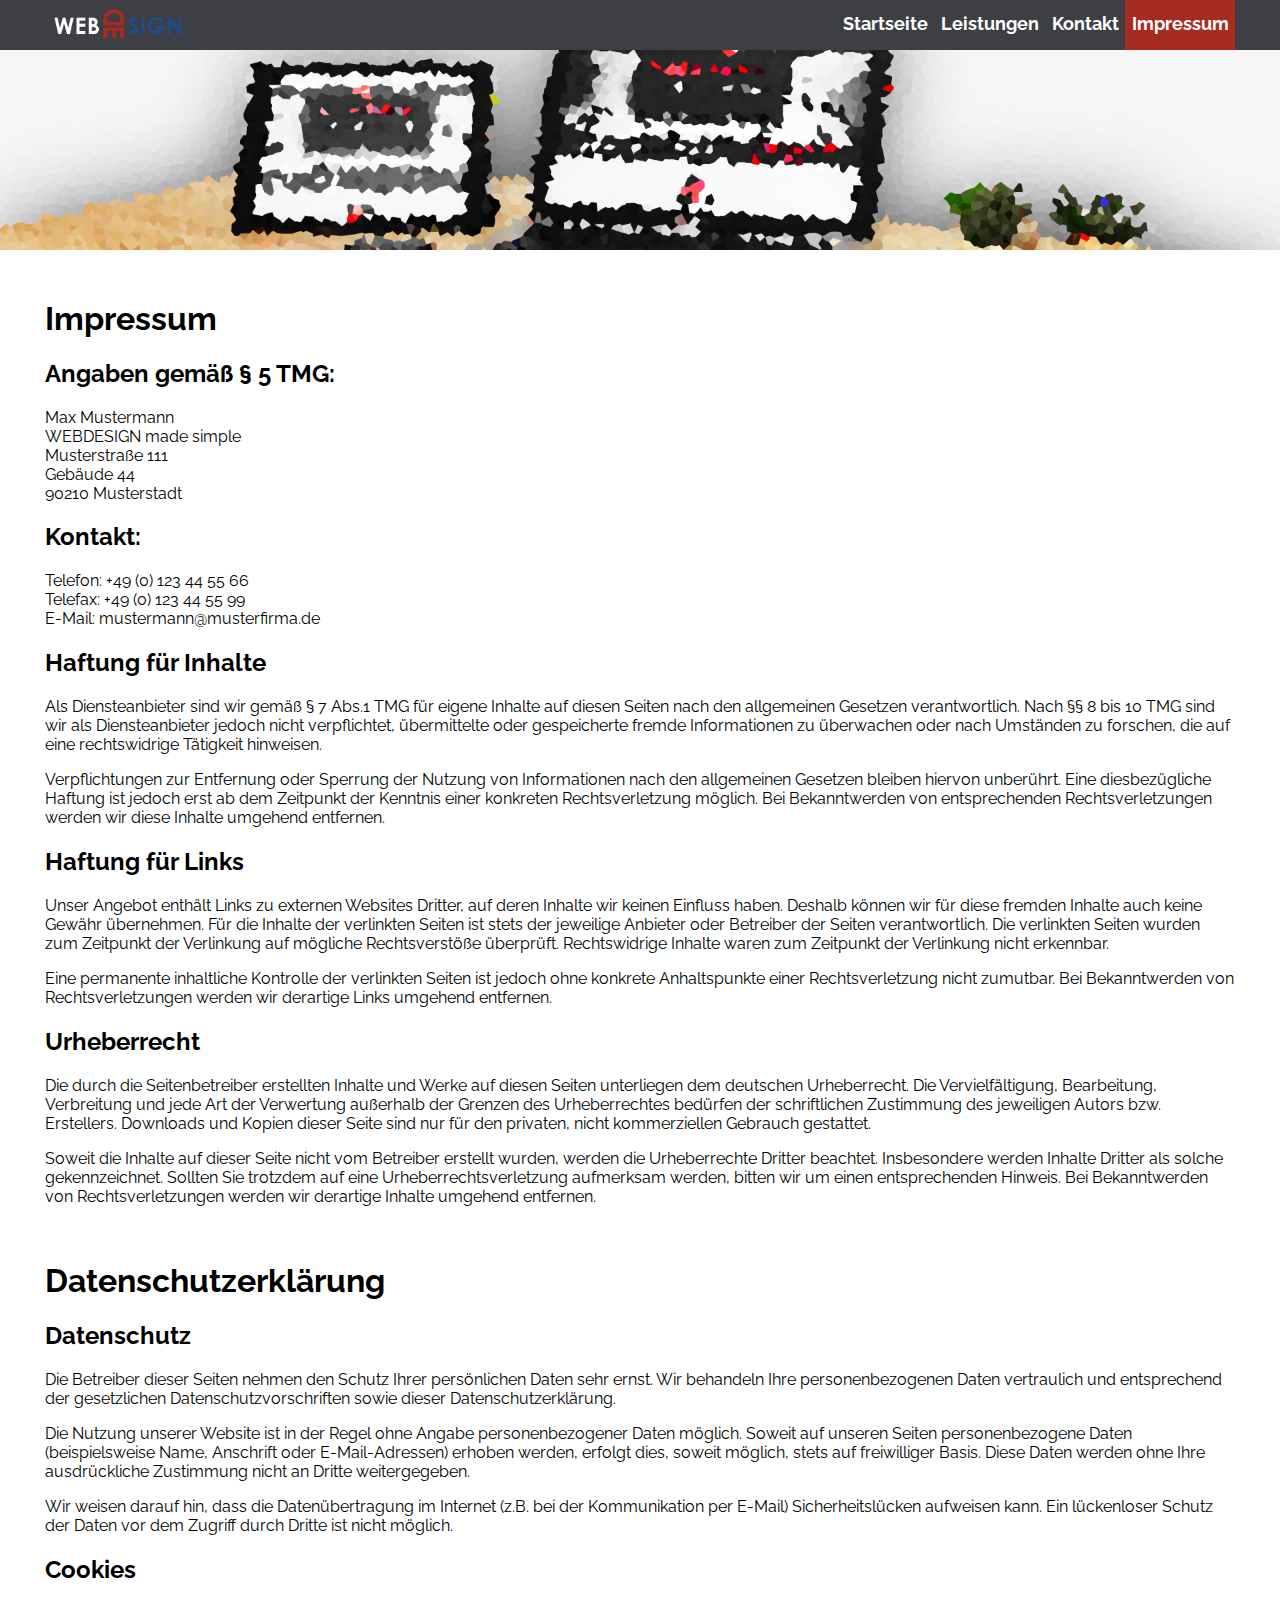
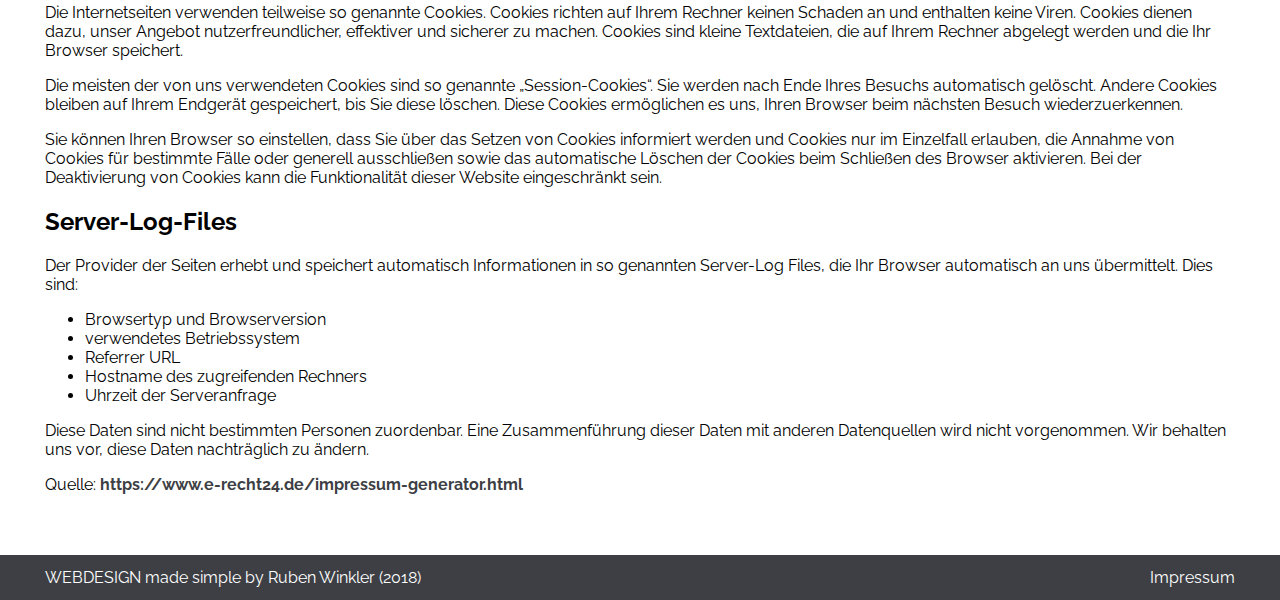
<file: impressum.html>
<!DOCTYPE html><html lang="de"><head><meta charset="utf-8"><meta name="viewport" content="width=divice-width,initial-scale=1"><title>Impressum</title><link rel="apple-touch-icon" sizes="180x180" href="./src/img/favicons/apple-touch-icon.png"><link rel="icon" type="image/png" sizes="32x32" href="./src/img/favicons/favicon-32x32.png"><link rel="icon" type="image/png" sizes="16x16" href="./src/img/favicons/favicon-16x16.png"><link rel="manifest" href="./src/img/favicons/site.webmanifest"><link rel="mask-icon" href="./src/img/favicons/safari-pinned-tab.svg" color="#5bbad5"><link rel="shortcut icon" href="./src/img/favicons/favicon.ico"><meta name="msapplication-TileColor" content="#f0f0f0"><meta name="msapplication-config" content="./src/img/favicons/browserconfig.xml"><meta name="theme-color" content="#ffffff"><link rel="preconnect" href="https://fonts.googleapis.com"><link rel="preconnect" href="https://fonts.gstatic.com" crossorigin><link href="https://fonts.googleapis.com/css2?family=Lato:ital,wght@0,400;0,700;1,400;1,700&family=Raleway:ital,wght@0,400;0,700;1,400;1,700&display=swap" rel="stylesheet"><link rel="stylesheet" type="text/css" href="./src/css/styles.min.css"></head><body><nav id="header-nav"><div class="container" id="desktop-nav"><div class="row"><div class="col-6"><a href="index.html" class="logo-link"><img src="./src/img/webdesign-logo.png" alt="Logo von WEBDESIGN made simple"></a><ul><li><a href="index.html">Startseite</a></li><li><a href="leistungen.html">Leistungen</a></li><li><a href="kontakt.html">Kontakt</a></li><li class="active"><a href="impressum.html">Impressum</a></li></ul></div></div></div><div class="container" id="mobile-nav"><div class="row"><div class="col-6"><a href="index.html" class="logo-link"><img src="./src/img/webdesign-logo.png" alt="Logo von WEBDESIGN made simple"></a><div class="clearfix" id="mobile-nav-dropdown"><div id="mobile-nav-button"><span>&equiv;</span></div><div class="clearfix" id="mobile-nav-content"><ul><li><a href="index.html">Startseite</a></li><li><a href="leistungen.html">Leistungen</a></li><li><a href="kontakt.html">Kontakt</a></li><li class="active"><a href="impressum.html">Impressum</a></li></ul></div></div></div></div></div></nav><header id="header-banner-klein"></header><section id="impressum"><div class="container"><div class="row"><div class="col-6"><h1>Impressum</h1><h2>Angaben gem&auml;&szlig; &sect; 5 TMG:</h2><p>Max Mustermann<br>WEBDESIGN made simple<br>Musterstra&szlig;e 111<br>Geb&auml;ude 44<br>90210 Musterstadt</p><h2>Kontakt:</h2><p>Telefon: +49 (0) 123 44 55 66<br>Telefax: +49 (0) 123 44 55 99<br>E-Mail: mustermann@musterfirma.de</p><h2>Haftung f&uuml;r Inhalte</h2><p>Als Diensteanbieter sind wir gem&auml;&szlig; &sect; 7 Abs.1 TMG f&uuml;r eigene Inhalte auf diesen Seiten nach den allgemeinen Gesetzen verantwortlich. Nach &sect;&sect; 8 bis 10 TMG sind wir als Diensteanbieter jedoch nicht verpflichtet, &uuml;bermittelte oder gespeicherte fremde Informationen zu &uuml;berwachen oder nach Umst&auml;nden zu forschen, die auf eine rechtswidrige T&auml;tigkeit hinweisen.</p><p>Verpflichtungen zur Entfernung oder Sperrung der Nutzung von Informationen nach den allgemeinen Gesetzen bleiben hiervon unber&uuml;hrt. Eine diesbez&uuml;gliche Haftung ist jedoch erst ab dem Zeitpunkt der Kenntnis einer konkreten Rechtsverletzung m&ouml;glich. Bei Bekanntwerden von entsprechenden Rechtsverletzungen werden wir diese Inhalte umgehend entfernen.</p><h2>Haftung f&uuml;r Links</h2><p>Unser Angebot enth&auml;lt Links zu externen Websites Dritter, auf deren Inhalte wir keinen Einfluss haben. Deshalb k&ouml;nnen wir f&uuml;r diese fremden Inhalte auch keine Gew&auml;hr &uuml;bernehmen. F&uuml;r die Inhalte der verlinkten Seiten ist stets der jeweilige Anbieter oder Betreiber der Seiten verantwortlich. Die verlinkten Seiten wurden zum Zeitpunkt der Verlinkung auf m&ouml;gliche Rechtsverst&ouml;&szlig;e &uuml;berpr&uuml;ft. Rechtswidrige Inhalte waren zum Zeitpunkt der Verlinkung nicht erkennbar.</p><p>Eine permanente inhaltliche Kontrolle der verlinkten Seiten ist jedoch ohne konkrete Anhaltspunkte einer Rechtsverletzung nicht zumutbar. Bei Bekanntwerden von Rechtsverletzungen werden wir derartige Links umgehend entfernen.</p><h2>Urheberrecht</h2><p>Die durch die Seitenbetreiber erstellten Inhalte und Werke auf diesen Seiten unterliegen dem deutschen Urheberrecht. Die Vervielf&auml;ltigung, Bearbeitung, Verbreitung und jede Art der Verwertung au&szlig;erhalb der Grenzen des Urheberrechtes bed&uuml;rfen der schriftlichen Zustimmung des jeweiligen Autors bzw. Erstellers. Downloads und Kopien dieser Seite sind nur f&uuml;r den privaten, nicht kommerziellen Gebrauch gestattet.</p><p>Soweit die Inhalte auf dieser Seite nicht vom Betreiber erstellt wurden, werden die Urheberrechte Dritter beachtet. Insbesondere werden Inhalte Dritter als solche gekennzeichnet. Sollten Sie trotzdem auf eine Urheberrechtsverletzung aufmerksam werden, bitten wir um einen entsprechenden Hinweis. Bei Bekanntwerden von Rechtsverletzungen werden wir derartige Inhalte umgehend entfernen.</p><p>&nbsp;</p><h1>Datenschutzerkl&auml;rung</h1><h2>Datenschutz</h2><p>Die Betreiber dieser Seiten nehmen den Schutz Ihrer pers&ouml;nlichen Daten sehr ernst. Wir behandeln Ihre personenbezogenen Daten vertraulich und entsprechend der gesetzlichen Datenschutzvorschriften sowie dieser Datenschutzerkl&auml;rung.</p><p>Die Nutzung unserer Website ist in der Regel ohne Angabe personenbezogener Daten m&ouml;glich. Soweit auf unseren Seiten personenbezogene Daten (beispielsweise Name, Anschrift oder E-Mail-Adressen) erhoben werden, erfolgt dies, soweit m&ouml;glich, stets auf freiwilliger Basis. Diese Daten werden ohne Ihre ausdr&uuml;ckliche Zustimmung nicht an Dritte weitergegeben.</p><p>Wir weisen darauf hin, dass die Daten&uuml;bertragung im Internet (z.B. bei der Kommunikation per E-Mail) Sicherheitsl&uuml;cken aufweisen kann. Ein l&uuml;ckenloser Schutz der Daten vor dem Zugriff durch Dritte ist nicht m&ouml;glich.</p><h2>Cookies</h2><p>Die Internetseiten verwenden teilweise so genannte Cookies. Cookies richten auf Ihrem Rechner keinen Schaden an und enthalten keine Viren. Cookies dienen dazu, unser Angebot nutzerfreundlicher, effektiver und sicherer zu machen. Cookies sind kleine Textdateien, die auf Ihrem Rechner abgelegt werden und die Ihr Browser speichert.</p><p>Die meisten der von uns verwendeten Cookies sind so genannte „Session-Cookies“. Sie werden nach Ende Ihres Besuchs automatisch gel&ouml;scht. Andere Cookies bleiben auf Ihrem Endger&auml;t gespeichert, bis Sie diese l&ouml;schen. Diese Cookies erm&ouml;glichen es uns, Ihren Browser beim n&auml;chsten Besuch wiederzuerkennen.</p><p>Sie k&ouml;nnen Ihren Browser so einstellen, dass Sie &uuml;ber das Setzen von Cookies informiert werden und Cookies nur im Einzelfall erlauben, die Annahme von Cookies f&uuml;r bestimmte F&auml;lle oder generell ausschlie&szlig;en sowie das automatische L&ouml;schen der Cookies beim Schlie&szlig;en des Browser aktivieren. Bei der Deaktivierung von Cookies kann die Funktionalit&auml;t dieser Website eingeschr&auml;nkt sein.</p><h2>Server-Log-Files</h2><p>Der Provider der Seiten erhebt und speichert automatisch Informationen in so genannten Server-Log Files, die Ihr Browser automatisch an uns &uuml;bermittelt. Dies sind:</p><ul><li>Browsertyp und Browserversion</li><li>verwendetes Betriebssystem</li><li>Referrer URL</li><li>Hostname des zugreifenden Rechners</li><li>Uhrzeit der Serveranfrage</li></ul><p>Diese Daten sind nicht bestimmten Personen zuordenbar. Eine Zusammenf&uuml;hrung dieser Daten mit anderen Datenquellen wird nicht vorgenommen. Wir behalten uns vor, diese Daten nachtr&auml;glich zu ändern.</p><p>Quelle: <a href="https://www.erecht24.de/impressum-generator.html">https://www.e-recht24.de/impressum-generator.html</a></p></div></div></div></section><footer id="footer"><div class="container"><div class="row"><div class="col-6"><span>WEBDESIGN made simple by Ruben Winkler (2018)</span><nav id="footer-nav"><a href="impressum.html">Impressum</a></nav></div></div></div></footer><script defer>document.addEventListener("touchstart",function(){},!0)</script></body></html>
</file>
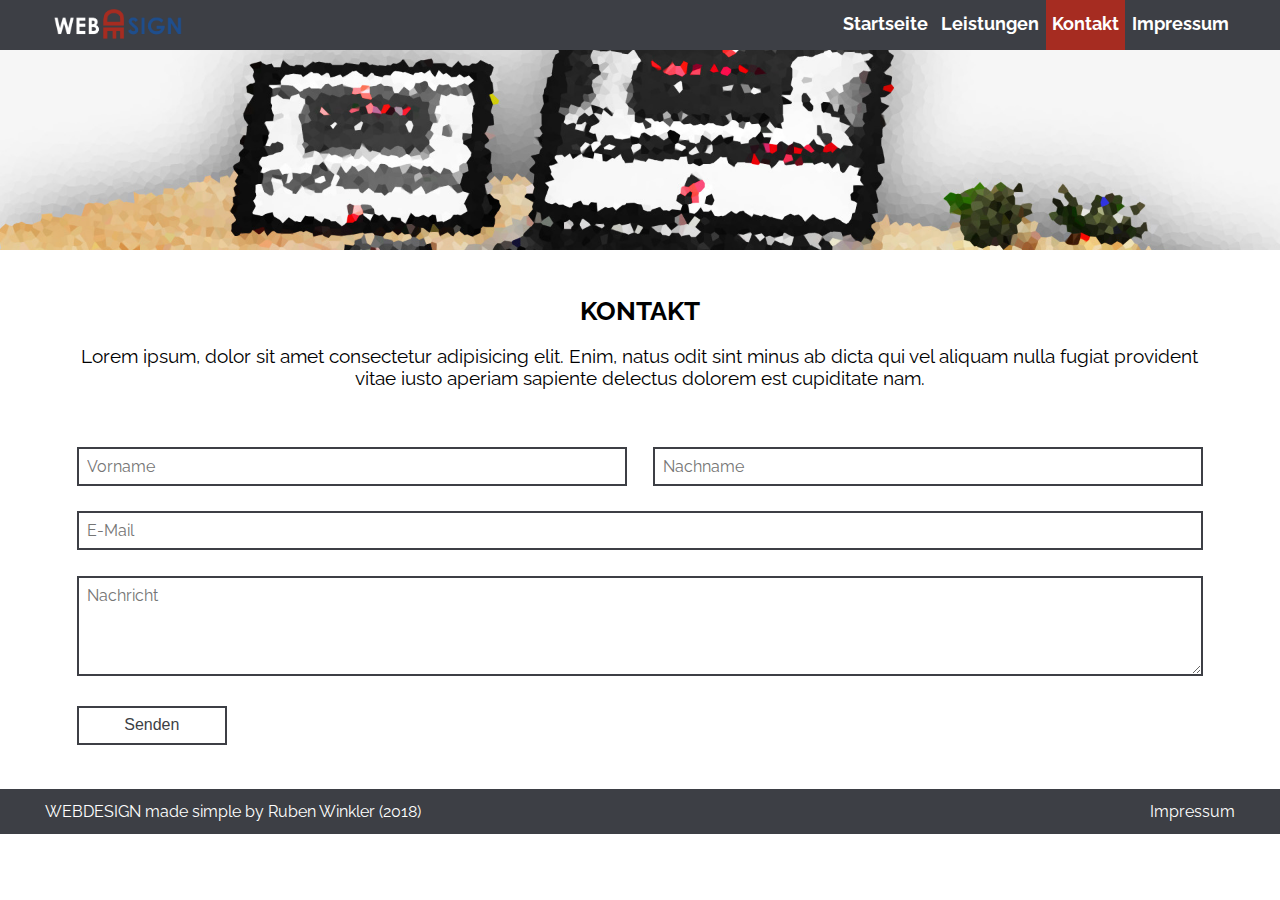
<file: kontakt.html>
<!DOCTYPE html><html lang="de"><head><meta charset="utf-8"><meta name="viewport" content="width=divice-width,initial-scale=1"><title>Kontakt</title><link rel="apple-touch-icon" sizes="180x180" href="./src/img/favicons/apple-touch-icon.png"><link rel="icon" type="image/png" sizes="32x32" href="./src/img/favicons/favicon-32x32.png"><link rel="icon" type="image/png" sizes="16x16" href="./src/img/favicons/favicon-16x16.png"><link rel="manifest" href="./src/img/favicons/site.webmanifest"><link rel="mask-icon" href="./src/img/favicons/safari-pinned-tab.svg" color="#5bbad5"><link rel="shortcut icon" href="./src/img/favicons/favicon.ico"><meta name="msapplication-TileColor" content="#f0f0f0"><meta name="msapplication-config" content="./src/img/favicons/browserconfig.xml"><meta name="theme-color" content="#ffffff"><link rel="preconnect" href="https://fonts.googleapis.com"><link rel="preconnect" href="https://fonts.gstatic.com" crossorigin><link href="https://fonts.googleapis.com/css2?family=Lato:ital,wght@0,400;0,700;1,400;1,700&family=Raleway:ital,wght@0,400;0,700;1,400;1,700&display=swap" rel="stylesheet"><link rel="stylesheet" type="text/css" href="./src/css/styles.min.css"></head><body><nav id="header-nav"><div class="container" id="desktop-nav"><div class="row"><div class="col-6"><a href="index.html" class="logo-link"><img src="./src/img/webdesign-logo.png" alt="Logo von Webdesing made simple"></a><ul><li><a href="index.html">Startseite</a></li><li><a href="leistungen.html">Leistungen</a></li><li class="active"><a href="kontakt.html">Kontakt</a></li><li><a href="impressum.html">Impressum</a></li></ul></div></div></div><div class="container" id="mobile-nav"><div class="row"><div class="col-6"><a href="index.html" class="logo-link"><img src="src/img/webdesign-logo.png" alt="Das Logo von Webdesing made simple"></a><div class="clearfix" id="mobile-nav-dropdown"><div id="mobile-nav-button"><span>&equiv;</span></div><div class="clearfix" id="mobile-nav-content"><ul><li><a href="index.html">Startseite</a></li><li><a href="leistungen.html">Leistungen</a></li><li class="active"><a href="kontakt.html">Kontakt</a></li><li><a href="impressum.html">Impressum</a></li></ul></div></div></div></div></div></nav><header id="header-banner-klein"></header><section id="kontakt-bereich"><div class="conatiner"><div class="row"><div class="col-6"><header class="intro-container"><h1>Kontakt</h1><p>Lorem ipsum, dolor sit amet consectetur adipisicing elit. Enim, natus odit sint minus ab dicta qui vel aliquam nulla fugiat provident vitae iusto aperiam sapiente delectus dolorem est cupiditate nam.</p></header></div></div><form id="kontakt-formular" action="kontakt.html" method="post"><div class="row"><div class="col-3"><label for="vorname" class="screenreader">Vorname:</label> <input id="vorname" type="text" name="vorname" placeholder="Vorname"></div><div class="col-3"><label for="nachname" class="screenreader">Nachname:</label> <input id="nachname" type="text" name="nachname" placeholder="Nachname"></div></div><div class="row"><div class="col-6"><label for="e-mail" class="screenreader">E-Mail:</label> <input id="e-mail" type="text" name="e-mail" placeholder="E-Mail" pattern="(?:[a-z0-9!#$%&'*+/=?^_`{|}~-]+(?:\.[a-z0-9!#$%&'*+/=?^_`{|}~-]+)*|\u0022(?:[\x01-\x08\x0b\x0c\x0e-\x1f\x21\x23-\x5b\x5d-\x7f]|\\[\x01-\x09\x0b\x0c\x0e-\x7f])*\u0022)@(?:(?:[a-z0-9](?:[a-z0-9-]*[a-z0-9])?\.)+[a-z0-9](?:[a-z0-9-]*[a-z0-9])?|\[(?:(?:25[0-5]|2[0-4][0-9]|[01]?[0-9][0-9]?)\.){3}(?:25[0-5]|2[0-4][0-9]|[01]?[0-9][0-9]?|[a-z0-9-]*[a-z0-9]:(?:[\x01-\x08\x0b\x0c\x0e-\x1f\x21-\x5a\x53-\x7f]|\\[\x01-\x09\x0b\x0c\x0e-\x7f])+)\])" title="Gib eine gültige E-mail Adresse ein"></div></div><div class="row"><div class="col-6"><label for="nachricht" class="screenreader">Nachricht:</label> <textarea name="nachricht" id="nachricht" placeholder="Nachricht"></textarea></div></div><div class="row"><div class="col-6"><button id="absenden-button" class="btn-typ-3" type="submit" name="absendenButton">Senden</button></div></div></form></div></section><footer id="footer"><div class="container"><div class="row"><div class="col-6"><span>WEBDESIGN made simple by Ruben Winkler (2018)</span><nav id="footer-nav"><a href="impressum.html">Impressum</a></nav></div></div></div></footer><script defer>document.addEventListener("touchstart",function(){},!0)</script></body></html>
</file>
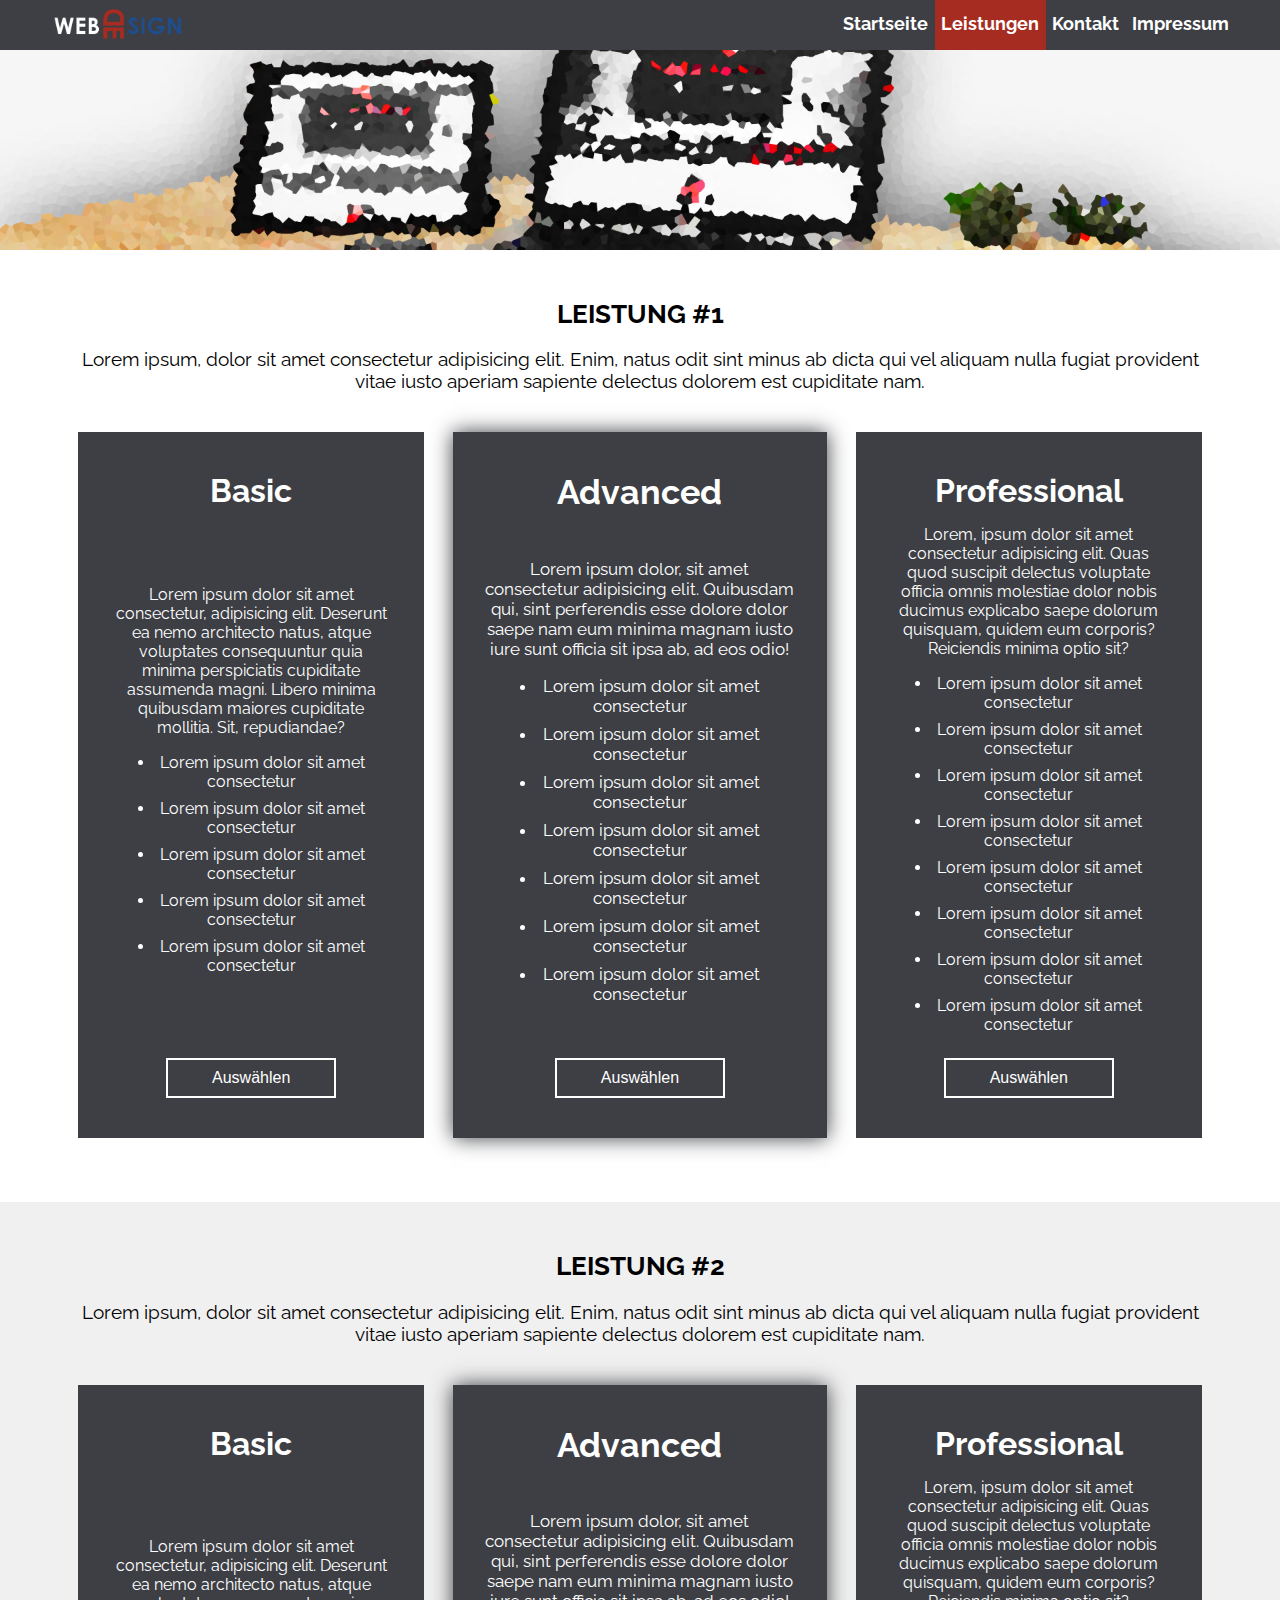
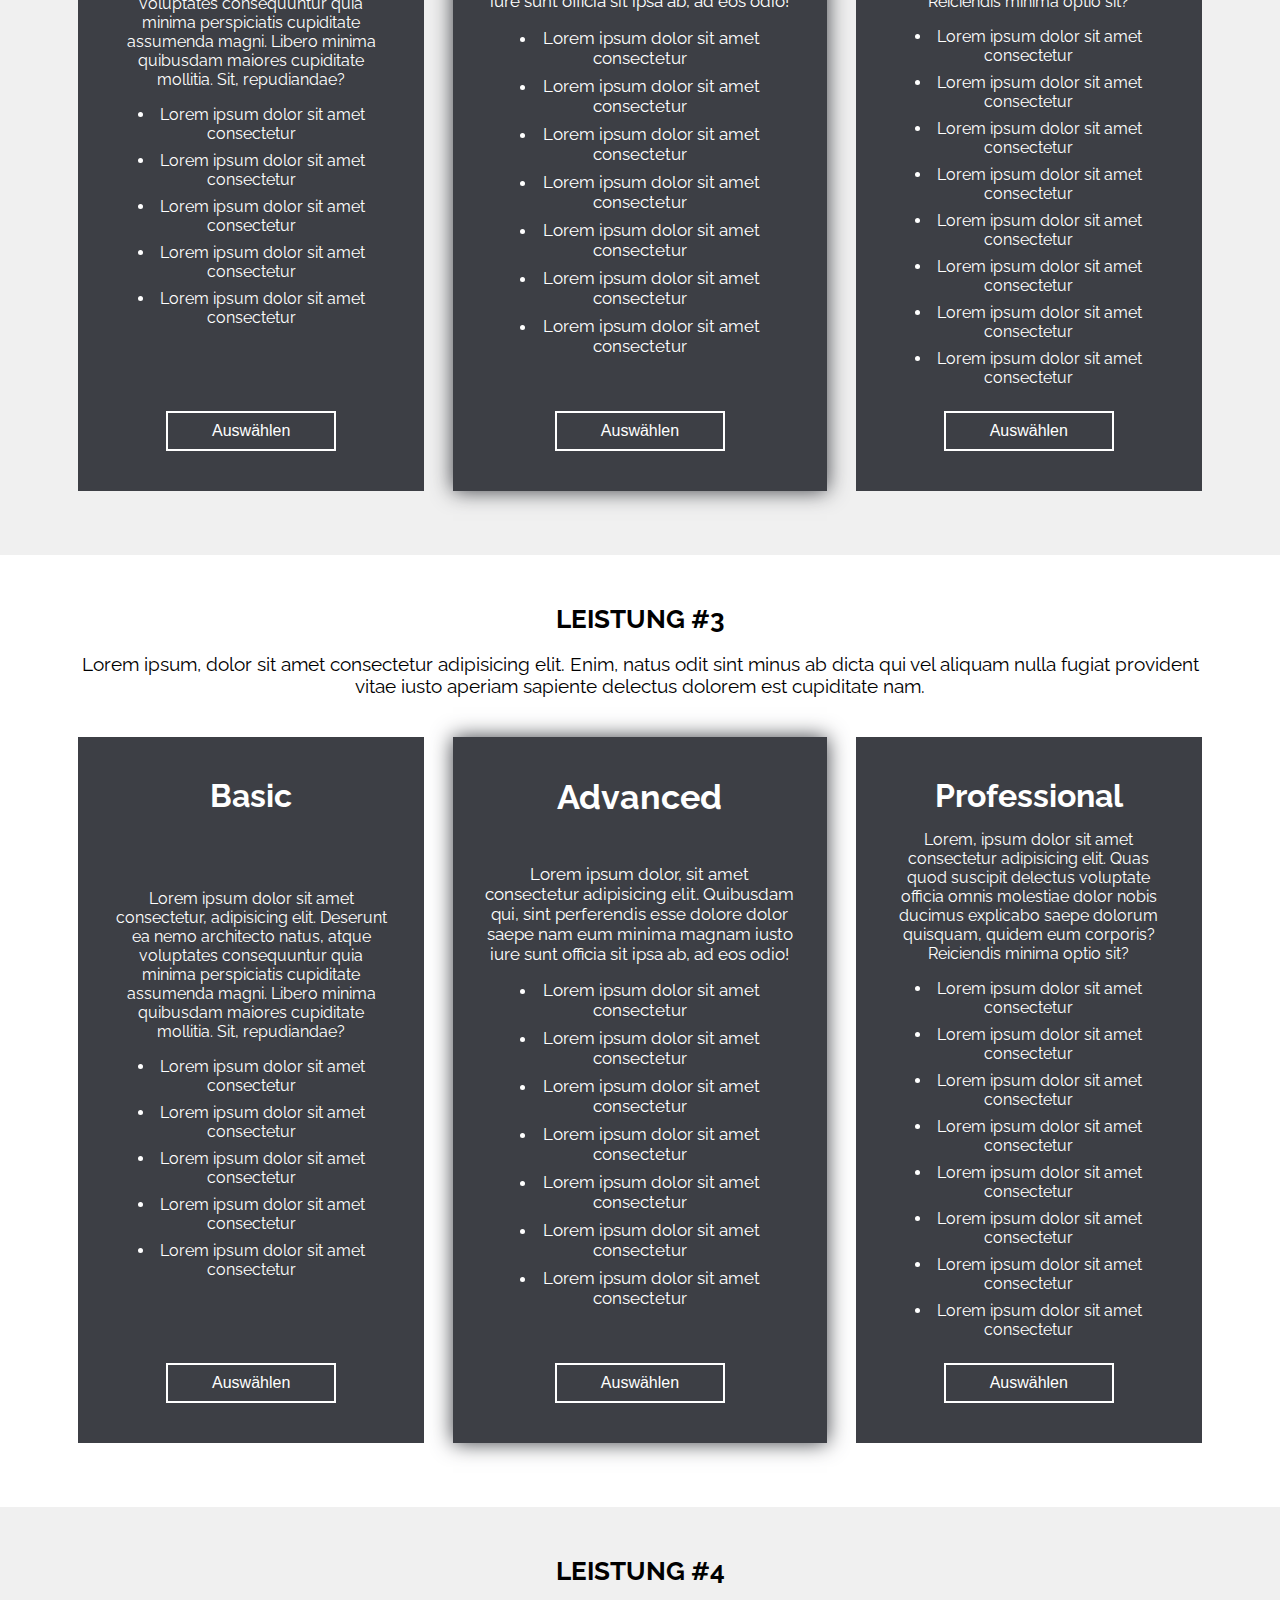
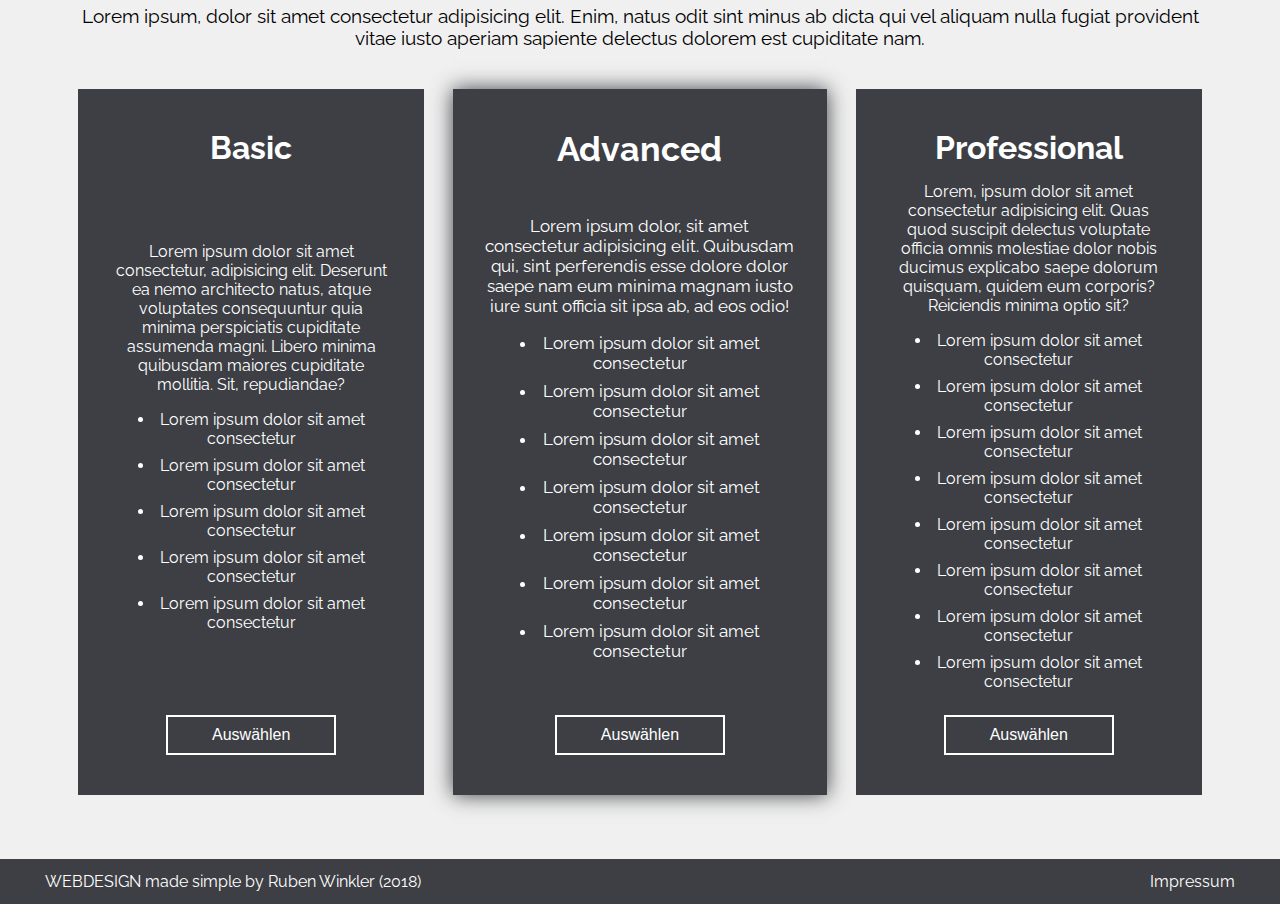
<file: leistungen.html>
<!DOCTYPE html><html lang="de"><head><meta charset="utf-8"><meta name="viewport" content="width=divice-width,initial-scale=1"><title>Leistungen</title><link rel="apple-touch-icon" sizes="180x180" href="./src/img/favicons/apple-touch-icon.png"><link rel="icon" type="image/png" sizes="32x32" href="./src/img/favicons/favicon-32x32.png"><link rel="icon" type="image/png" sizes="16x16" href="./src/img/favicons/favicon-16x16.png"><link rel="manifest" href="./src/img/favicons/site.webmanifest"><link rel="mask-icon" href="./src/img/favicons/safari-pinned-tab.svg" color="#5bbad5"><link rel="shortcut icon" href="./src/img/favicons/favicon.ico"><meta name="msapplication-TileColor" content="#f0f0f0"><meta name="msapplication-config" content="./src/img/favicons/browserconfig.xml"><meta name="theme-color" content="#ffffff"><link rel="preconnect" href="https://fonts.googleapis.com"><link rel="preconnect" href="https://fonts.gstatic.com" crossorigin><link href="https://fonts.googleapis.com/css2?family=Lato:ital,wght@0,400;0,700;1,400;1,700&family=Raleway:ital,wght@0,400;0,700;1,400;1,700&display=swap" rel="stylesheet"><link rel="stylesheet" type="text/css" href="./src/css/styles.min.css"></head><body><nav id="header-nav"><div class="container" id="desktop-nav"><div class="row"><div class="col-6"><a href="index.html" class="logo-link"><img src="./src/img/webdesign-logo.png" alt="Logo von Webdesing made simple"></a><ul><li><a href="index.html">Startseite</a></li><li class="active"><a href="leistungen.html">Leistungen</a></li><li><a href="kontakt.html">Kontakt</a></li><li><a href="impressum.html">Impressum</a></li></ul></div></div></div><div class="container" id="mobile-nav"><div class="row"><div class="col-6"><a href="index.html" class="logo-link"><img src="src/img/webdesign-logo.png" alt="Das Logo von Webdesing made simple"></a><div class="clearfix" id="mobile-nav-dropdown"><div id="mobile-nav-button"><span>&equiv;</span></div><div class="clearfix" id="mobile-nav-content"><ul><li><a href="index.html">Startseite</a></li><li class="active"><a href="leistungen.html">Leistungen</a></li><li><a href="kontakt.html">Kontakt</a></li><li><a href="impressum.html">Impressum</a></li></ul></div></div></div></div></div></nav><header id="header-banner-klein"></header><section class="leistung" id="leistung1"><div class="flex-container"><header class="intro-container"><h1>Leistung #1</h1><p>Lorem ipsum, dolor sit amet consectetur adipisicing elit. Enim, natus odit sint minus ab dicta qui vel aliquam nulla fugiat provident vitae iusto aperiam sapiente delectus dolorem est cupiditate nam.</p></header></div><div class="flex-container"><article class="leistung-box"><h1>Basic</h1><div><p>Lorem ipsum dolor sit amet consectetur, adipisicing elit. Deserunt ea nemo architecto natus, atque voluptates consequuntur quia minima perspiciatis cupiditate assumenda magni. Libero minima quibusdam maiores cupiditate mollitia. Sit, repudiandae?</p><ul><li>Lorem ipsum dolor sit amet consectetur</li><li>Lorem ipsum dolor sit amet consectetur</li><li>Lorem ipsum dolor sit amet consectetur</li><li>Lorem ipsum dolor sit amet consectetur</li><li>Lorem ipsum dolor sit amet consectetur</li></ul></div><button class="btn-type-2 leistung-auswählen-btn" type="button">Auswählen</button></article><article class="leistung-box leistungs-box-empfohlen"><h1>Advanced</h1><div><p>Lorem ipsum dolor, sit amet consectetur adipisicing elit. Quibusdam qui, sint perferendis esse dolore dolor saepe nam eum minima magnam iusto iure sunt officia sit ipsa ab, ad eos odio!</p><ul><li>Lorem ipsum dolor sit amet consectetur</li><li>Lorem ipsum dolor sit amet consectetur</li><li>Lorem ipsum dolor sit amet consectetur</li><li>Lorem ipsum dolor sit amet consectetur</li><li>Lorem ipsum dolor sit amet consectetur</li><li>Lorem ipsum dolor sit amet consectetur</li><li>Lorem ipsum dolor sit amet consectetur</li></ul></div><button class="btn-type-2 leistung-auswählen-btn" type="button">Auswählen</button></article><article class="leistung-box"><h1>Professional</h1><div><p>Lorem, ipsum dolor sit amet consectetur adipisicing elit. Quas quod suscipit delectus voluptate officia omnis molestiae dolor nobis ducimus explicabo saepe dolorum quisquam, quidem eum corporis? Reiciendis minima optio sit?</p><ul><li>Lorem ipsum dolor sit amet consectetur</li><li>Lorem ipsum dolor sit amet consectetur</li><li>Lorem ipsum dolor sit amet consectetur</li><li>Lorem ipsum dolor sit amet consectetur</li><li>Lorem ipsum dolor sit amet consectetur</li><li>Lorem ipsum dolor sit amet consectetur</li><li>Lorem ipsum dolor sit amet consectetur</li><li>Lorem ipsum dolor sit amet consectetur</li></ul></div><button class="btn-type-2 leistung-auswählen-btn" type="button">Auswählen</button></article></div></section><section class="leistung" id="leistung2"><div class="flex-container"><header class="intro-container"><h1>Leistung #2</h1><p>Lorem ipsum, dolor sit amet consectetur adipisicing elit. Enim, natus odit sint minus ab dicta qui vel aliquam nulla fugiat provident vitae iusto aperiam sapiente delectus dolorem est cupiditate nam.</p></header></div><div class="flex-container"><article class="leistung-box"><h1>Basic</h1><div><p>Lorem ipsum dolor sit amet consectetur, adipisicing elit. Deserunt ea nemo architecto natus, atque voluptates consequuntur quia minima perspiciatis cupiditate assumenda magni. Libero minima quibusdam maiores cupiditate mollitia. Sit, repudiandae?</p><ul><li>Lorem ipsum dolor sit amet consectetur</li><li>Lorem ipsum dolor sit amet consectetur</li><li>Lorem ipsum dolor sit amet consectetur</li><li>Lorem ipsum dolor sit amet consectetur</li><li>Lorem ipsum dolor sit amet consectetur</li></ul></div><button class="btn-type-2 leistung-auswählen-btn" type="button">Auswählen</button></article><article class="leistung-box leistungs-box-empfohlen"><h1>Advanced</h1><div><p>Lorem ipsum dolor, sit amet consectetur adipisicing elit. Quibusdam qui, sint perferendis esse dolore dolor saepe nam eum minima magnam iusto iure sunt officia sit ipsa ab, ad eos odio!</p><ul><li>Lorem ipsum dolor sit amet consectetur</li><li>Lorem ipsum dolor sit amet consectetur</li><li>Lorem ipsum dolor sit amet consectetur</li><li>Lorem ipsum dolor sit amet consectetur</li><li>Lorem ipsum dolor sit amet consectetur</li><li>Lorem ipsum dolor sit amet consectetur</li><li>Lorem ipsum dolor sit amet consectetur</li></ul></div><button class="btn-type-2 leistung-auswählen-btn" type="button">Auswählen</button></article><article class="leistung-box"><h1>Professional</h1><div><p>Lorem, ipsum dolor sit amet consectetur adipisicing elit. Quas quod suscipit delectus voluptate officia omnis molestiae dolor nobis ducimus explicabo saepe dolorum quisquam, quidem eum corporis? Reiciendis minima optio sit?</p><ul><li>Lorem ipsum dolor sit amet consectetur</li><li>Lorem ipsum dolor sit amet consectetur</li><li>Lorem ipsum dolor sit amet consectetur</li><li>Lorem ipsum dolor sit amet consectetur</li><li>Lorem ipsum dolor sit amet consectetur</li><li>Lorem ipsum dolor sit amet consectetur</li><li>Lorem ipsum dolor sit amet consectetur</li><li>Lorem ipsum dolor sit amet consectetur</li></ul></div><button class="btn-type-2 leistung-auswählen-btn" type="button">Auswählen</button></article></div></section><section class="leistung" id="leistung3"><div class="flex-container"><header class="intro-container"><h1>Leistung #3</h1><p>Lorem ipsum, dolor sit amet consectetur adipisicing elit. Enim, natus odit sint minus ab dicta qui vel aliquam nulla fugiat provident vitae iusto aperiam sapiente delectus dolorem est cupiditate nam.</p></header></div><div class="flex-container"><article class="leistung-box"><h1>Basic</h1><div><p>Lorem ipsum dolor sit amet consectetur, adipisicing elit. Deserunt ea nemo architecto natus, atque voluptates consequuntur quia minima perspiciatis cupiditate assumenda magni. Libero minima quibusdam maiores cupiditate mollitia. Sit, repudiandae?</p><ul><li>Lorem ipsum dolor sit amet consectetur</li><li>Lorem ipsum dolor sit amet consectetur</li><li>Lorem ipsum dolor sit amet consectetur</li><li>Lorem ipsum dolor sit amet consectetur</li><li>Lorem ipsum dolor sit amet consectetur</li></ul></div><button class="btn-type-2 leistung-auswählen-btn" type="button">Auswählen</button></article><article class="leistung-box leistungs-box-empfohlen"><h1>Advanced</h1><div><p>Lorem ipsum dolor, sit amet consectetur adipisicing elit. Quibusdam qui, sint perferendis esse dolore dolor saepe nam eum minima magnam iusto iure sunt officia sit ipsa ab, ad eos odio!</p><ul><li>Lorem ipsum dolor sit amet consectetur</li><li>Lorem ipsum dolor sit amet consectetur</li><li>Lorem ipsum dolor sit amet consectetur</li><li>Lorem ipsum dolor sit amet consectetur</li><li>Lorem ipsum dolor sit amet consectetur</li><li>Lorem ipsum dolor sit amet consectetur</li><li>Lorem ipsum dolor sit amet consectetur</li></ul></div><button class="btn-type-2 leistung-auswählen-btn" type="button">Auswählen</button></article><article class="leistung-box"><h1>Professional</h1><div><p>Lorem, ipsum dolor sit amet consectetur adipisicing elit. Quas quod suscipit delectus voluptate officia omnis molestiae dolor nobis ducimus explicabo saepe dolorum quisquam, quidem eum corporis? Reiciendis minima optio sit?</p><ul><li>Lorem ipsum dolor sit amet consectetur</li><li>Lorem ipsum dolor sit amet consectetur</li><li>Lorem ipsum dolor sit amet consectetur</li><li>Lorem ipsum dolor sit amet consectetur</li><li>Lorem ipsum dolor sit amet consectetur</li><li>Lorem ipsum dolor sit amet consectetur</li><li>Lorem ipsum dolor sit amet consectetur</li><li>Lorem ipsum dolor sit amet consectetur</li></ul></div><button class="btn-type-2 leistung-auswählen-btn" type="button">Auswählen</button></article></div></section><section class="leistung" id="leistung4"><div class="flex-container"><header class="intro-container"><h1>Leistung #4</h1><p>Lorem ipsum, dolor sit amet consectetur adipisicing elit. Enim, natus odit sint minus ab dicta qui vel aliquam nulla fugiat provident vitae iusto aperiam sapiente delectus dolorem est cupiditate nam.</p></header></div><div class="flex-container"><article class="leistung-box"><h1>Basic</h1><div><p>Lorem ipsum dolor sit amet consectetur, adipisicing elit. Deserunt ea nemo architecto natus, atque voluptates consequuntur quia minima perspiciatis cupiditate assumenda magni. Libero minima quibusdam maiores cupiditate mollitia. Sit, repudiandae?</p><ul><li>Lorem ipsum dolor sit amet consectetur</li><li>Lorem ipsum dolor sit amet consectetur</li><li>Lorem ipsum dolor sit amet consectetur</li><li>Lorem ipsum dolor sit amet consectetur</li><li>Lorem ipsum dolor sit amet consectetur</li></ul></div><button class="btn-type-2 leistung-auswählen-btn" type="button">Auswählen</button></article><article class="leistung-box leistungs-box-empfohlen"><h1>Advanced</h1><div><p>Lorem ipsum dolor, sit amet consectetur adipisicing elit. Quibusdam qui, sint perferendis esse dolore dolor saepe nam eum minima magnam iusto iure sunt officia sit ipsa ab, ad eos odio!</p><ul><li>Lorem ipsum dolor sit amet consectetur</li><li>Lorem ipsum dolor sit amet consectetur</li><li>Lorem ipsum dolor sit amet consectetur</li><li>Lorem ipsum dolor sit amet consectetur</li><li>Lorem ipsum dolor sit amet consectetur</li><li>Lorem ipsum dolor sit amet consectetur</li><li>Lorem ipsum dolor sit amet consectetur</li></ul></div><button class="btn-type-2 leistung-auswählen-btn" type="button">Auswählen</button></article><article class="leistung-box"><h1>Professional</h1><div><p>Lorem, ipsum dolor sit amet consectetur adipisicing elit. Quas quod suscipit delectus voluptate officia omnis molestiae dolor nobis ducimus explicabo saepe dolorum quisquam, quidem eum corporis? Reiciendis minima optio sit?</p><ul><li>Lorem ipsum dolor sit amet consectetur</li><li>Lorem ipsum dolor sit amet consectetur</li><li>Lorem ipsum dolor sit amet consectetur</li><li>Lorem ipsum dolor sit amet consectetur</li><li>Lorem ipsum dolor sit amet consectetur</li><li>Lorem ipsum dolor sit amet consectetur</li><li>Lorem ipsum dolor sit amet consectetur</li><li>Lorem ipsum dolor sit amet consectetur</li></ul></div><button class="btn-type-2 leistung-auswählen-btn" type="button">Auswählen</button></article></div></section><footer id="footer"><div class="container"><div class="row"><div class="col-6"><span>WEBDESIGN made simple by Ruben Winkler (2018)</span><nav id="footer-nav"><a href="impressum.html">Impressum</a></nav></div></div></div></footer><script defer>document.addEventListener("touchstart",function(){},!0)</script></body></html>
</file>
<file: src/css/styles.min.css>
@font-face{font-family:Raleway;font-style:normal;font-weight:400;src:url(../fonts/raleway-v28-latin-regular.eot);src:local(''),url(../fonts/raleway-v28-latin-regular.eot?#iefix) format('embedded-opentype'),url(../fonts/raleway-v28-latin-regular.woff2) format('woff2'),url(../fonts/raleway-v28-latin-regular.woff) format('woff'),url(../fonts/raleway-v28-latin-regular.ttf) format('truetype'),url(../fonts/raleway-v28-latin-regular.svg#Raleway) format('svg')}@font-face{font-family:Raleway;font-style:normal;font-weight:700;src:url(../fonts/raleway-v28-latin-700.eot);src:local(''),url(../fonts/raleway-v28-latin-700.eot?#iefix) format('embedded-opentype'),url(../fonts/raleway-v28-latin-700.woff2) format('woff2'),url(../fonts/raleway-v28-latin-700.woff) format('woff'),url(../fonts/raleway-v28-latin-700.ttf) format('truetype'),url(../fonts/raleway-v28-latin-700.svg#Raleway) format('svg')}@font-face{font-family:Raleway;font-style:italic;font-weight:400;src:url(../fonts/raleway-v28-latin-italic.eot);src:local(''),url(../fonts/raleway-v28-latin-italic.eot?#iefix) format('embedded-opentype'),url(../fonts/raleway-v28-latin-italic.woff2) format('woff2'),url(../fonts/raleway-v28-latin-italic.woff) format('woff'),url(../fonts/raleway-v28-latin-italic.ttf) format('truetype'),url(../fonts/raleway-v28-latin-italic.svg#Raleway) format('svg')}@font-face{font-family:Raleway;font-style:italic;font-weight:700;src:url(../fonts/raleway-v28-latin-700italic.eot);src:local(''),url(../fonts/raleway-v28-latin-700italic.eot?#iefix) format('embedded-opentype'),url(../fonts/raleway-v28-latin-700italic.woff2) format('woff2'),url(../fonts/raleway-v28-latin-700italic.woff) format('woff'),url(../fonts/raleway-v28-latin-700italic.ttf) format('truetype'),url(../fonts/raleway-v28-latin-700italic.svg#Raleway) format('svg')}:root{--blau:#1F4E8C;--dunkel-grau:#3d3f45;--hell-grau:#F0F0F0;--rot:#a62c21;--weiß:#FFF;--schwarz:#000;--primeare-schriftart:Raleway;--sekundaere-schriftart:"Helvetica Neue";--tertiaere-schriftart:Arial;--fallback-schriftart:sans-serif;--border-style:2px solid;--border-transition:border .5s ease-in-out}html{font-size:16px}body{margin:0;font-family:var(--primeare-schriftart,--sekundaere-schriftart,--tertiaere-schriftart,--fallback-schriftart)}*{box-sizing:border-box}section{padding-top:4rem;padding-bottom:4rem}@media (max-width:1366px){section{padding-top:2rem;padding-bottom:2rem}}@media (max-width:1024px){section{padding-top:1.5rem;padding-bottom:1.5rem}}@media (max-width:768px){section{padding-top:.5rem;padding-bottom:.5rem}}.clearfix::after{content:"";display:block;clear:both}.active{background-color:var(--rot)!important}.wichtiger-text{font-weight:700}.screenreader{display:none}.intro-container{text-align:center;width:80%;margin-left:auto;margin-right:auto;margin-bottom:2rem}.intro-container>h1{font-size:1.6rem;text-transform:uppercase}.intro-container>p{font-size:1.2rem}@media (max-width:1366px){.intro-container{width:90%}.intro-container>p{margin-bottom:.5rem}}@media (max-width:1024px){.intro-container{width:100%}.intro-container>p{margin-bottom:0}}@media (max-width:768px){.intro-container{margin-bottom:1rem}}.btn-typ-1{background-color:var(--rot);border:var(--border-style) var(--rot);color:var(--weiß);padding:.4rem .6rem;transition:var(--border-transition)}.btn-typ-1:hover{border:var(--border-style) var(--weiß);font-weight:400}.btn-type-2{background-color:transparent;border:var(--border-style) var(--weiß);color:var(--weiß);padding:.4rem .6rem;transition:color .5s ease-in-out,var(--border-transition)}.btn-type-2:hover{color:var(--rot);border:var(--border-style) var(--rot);font-weight:400}.btn-typ-3{background-color:transparent;border:var(--border-style) var(--dunkel-grau);font-size:1rem;color:var(--dunkel-grau);transition:var(--border-transition)}.btn-typ-3:hover{border:var(--border-style) var(--rot);font-weight:400}#header-nav{width:100%;Height:50px;background-color:var(--dunkel-grau);position:relative;font-weight:700;font-size:1.1rem}#header-nav a>img{height:30px;width:auto;float:left;margin:.55rem}#header-nav ul{margin:0;padding:0;float:right;height:100%}#header-nav ul>li{display:inline-block;height:100%;padding:0 .4rem 0 .4rem}#header-nav ul>li>a{margin-top:.8rem;display:inline-block}#header-nav ul>li>a:link{color:var(--weiß);text-decoration:none}#header-nav ul>li>a:visited{color:var(--weiß);text-decoration:none}#header-nav ul>li>a:active{color:var(--hell-grau);text-decoration:none}#header-nav ul>li>a:hover{color:var(--hell-grau);text-decoration:none}#header-nav .col-6{padding-top:0;padding-bottom:0}#header-nav .col-6,#header-nav .container,#header-nav .row{height:100%}.logo-link{display:inline-block}#mobile-nav-button{color:var(--weiß);float:right;font-size:2rem;border:var(--border-style) var(--weiß);width:37px;height:37px;position:relative;margin-top:.4rem;margin-bottom:.5rem}#mobile-nav-button>span{position:absolute;bottom:-2px;left:7px}#mobile-nav-content>ul>li{display:block;background-color:var(--dunkel-grau);height:50px;padding:0 1.2rem;text-align:center}#mobile-nav-dropdown{position:relative;float:right}#mobile-nav-content{position:absolute;right:0;top:50px;display:none}#mobile-nav-dropdown:hover>#mobile-nav-content{display:block}#mobile-nav{display:none}@media (max-width:768px){#desktop-nav{display:none}#mobile-nav{display:block}}#header-banner{background:url(../img/hintergrund.jpg) no-repeat;width:100%;height:0;padding-top:20.83%;background-size:contain}#header-banner-klein{width:100%;height:0;padding-top:15.625%;background:url(../img/hintergrund-klein.jpg) no-repeat;background-size:contain}#newsletter-bereich{width:100%;background-color:var(--dunkel-grau);padding-bottom:0;padding-top:0}#nb-werbetext{color:var(--weiß);font-size:1.2rem}#nb-form{margin-top:.7rem;width:100%;float:right;text-align:right}#nb-email-input{width:78%;height:35px;border:var(--border-style) var(--weiß);padding:.4rem}#nb-btn{height:35px}@media (max-width:1822px){#nb-email-input{width:70%}}@media (max-width:1364px){#nb-email-input{width:100%;margin-bottom:.5rem}#nb-btn{width:100%}}@media (max-width:768px){#nb-werbetext{display:none}#nb-form{margin:0}#newsletter-bereich .col-4{display:none}}@media (max-width:480px){#nb-email-input{height:25px}#nb-btn{height:25px;padding:.1rem}}.container{width:95%;margin-left:auto;margin-right:auto}.row::after{content:"";clear:both;display:block}[class*=col-]{float:left;min-height:1px;padding:.8rem}.col-1{width:16.666%}.col-2{width:33.333%}.col-3{width:50%}.col-4{width:66.666%}.col-6{width:100%}@media (max-width:1024px){.col-1{width:33.333%}}@media (max-width:768px){.col-1{width:50%}.col-2{width:100%}.col-3{width:100%}.col-4{width:100%}}@media (max-width:480px){.col-1{width:100%}.col-2{width:100%}.col-3{width:100%}.col-4{width:100%}}@-webkit-keyframes logoAnimation{0%{transform:rotateZ(0)}11.111%{transform:rotateZ(0)}22.222%{transform:rotateZ(90deg)}33.333%{transform:rotateZ(90deg)}44.444%{transform:rotateZ(180deg)}55.555%{transform:rotateZ(180deg)}66.666%{transform:rotateZ(270deg)}77.777%{transform:rotateZ(270deg)}88.888%{transform:rotateZ(360deg)}100%{transform:rotateZ(360deg)}}@keyframes logoAnimation{0%{transform:rotateZ(0)}11.111%{transform:rotateZ(0)}22.222%{transform:rotateZ(90deg)}33.333%{transform:rotateZ(90deg)}44.444%{transform:rotateZ(180deg)}55.555%{transform:rotateZ(180deg)}66.666%{transform:rotateZ(270deg)}77.777%{transform:rotateZ(270deg)}88.888%{transform:rotateZ(360deg)}100%{transform:rotateZ(360deg)}}#animiertes-logo{height:150px;width:150px;background-color:var(--dunkel-grau);border-radius:50%;margin-left:auto;margin-right:auto;margin-top:4rem;padding:25px}#animiertes-logo>img{display:block;width:100px;height:100px;margin-left:auto;margin-right:auto;-webkit-animation:logoAnimation 5s ease-in-out infinite alternate;animation:logoAnimation 5s ease-in-out infinite alternate}@media (max-width:768){#animiertes-logo{display:none}}#leistungen-bereich{padding-top:1rem}.leistung{padding-top:2rem;padding-bottom:4rem}.leistung:nth-of-type(even){background-color:var(--hell-grau)}.leistung-teaser-box{background-color:var(--dunkel-grau);text-align:center;color:var(--weiß);padding:1rem 3rem 2.5rem;width:60%;margin-bottom:1.6rem}#leistungen-bereich .row>.col-3:nth-of-type(even)>.leistung-teaser-box{margin-left:1rem;margin-right:auto}#leistungen-bereich .row>.col-3:nth-of-type(odd)>.leistung-teaser-box{margin-right:1rem;margin-left:auto}.leistungs-box>h2{font-size:1.4rem}.leistung-ansehen-btn{text-decoration:none;height:40px;display:inline-block;padding-top:.5rem;width:40%;min-width:100px;margin-top:1rem}.leistung-ansehen-btn:link{color:var(--weiß)}.leistung-ansehen-btn:visited{color:var(--weiß)}.leistung-ansehen-btn:active{color:var(--weiß)}.leistung-ansehen-btn:hover{color:var(--rot);border:var(--border-style) var(--rot)}@media (max-width:1366px){.leistung-teaser-box{width:80%}}@media (max-width:1024px){.leistung-teaser-box{width:100%;margin-bottom:.6rem}#leistungen-bereich .row>.col-3:nth-of-type(even)>.leistung-teaser-box{margin-left:.5rem}#leistungen-bereich .row>.col-3:nth-of-type(odd)>.leistung-teaser-box{margin-right:.5rem}}@media (max-width:768px){#leistungen-bereich .row>.col-3:nth-of-type(even)>.leistung-teaser-box{margin-left:0}#leistungen-bereich .row>.col-3:nth-of-type(odd)>.leistung-teaser-box{margin-right:0}}@media (max-width:480px){.leistung-teaser-box{padding:1rem 1.5rem 2.5rem}}#video-bereich{background-color:var(--dunkel-grau);color:var(--weiß)}#video-bereich video{width:35%;height:auto;margin-left:auto;margin-right:auto;display:block}@media (max-width:1440px){#video-bereich video{width:45%}}@media (max-width:1024px){#video-bereich video{width:60%}}@media (max-width:768px){#video-bereich video{width:75%}}@media (max-width:480px){#video-bereich video{width:100%}}#service-bereich{background-color:var(--hell-grau)}.service-box{text-align:center;width:80%}.service-box h1{font-size:1.4rem}#service-bereich .row:nth-of-type(2) .col-2:first-of-type .service-box{margin-right:0;margin-left:auto}#service-bereich .row:nth-of-type(2) .col-2:nth-of-type(2) .service-box{margin-right:auto;margin-left:auto}.service-icon{width:120px;height:120px;border-radius:50%;margin-left:auto;margin-right:auto;transition:transform 1s}.service-icon:hover{transform:rotateZ(360deg)}#guenstig-icon{background:var(--dunkel-grau) url(../img/services-sprite.png) left 0 top 0}#schnell-icon{background:var(--dunkel-grau) url(../img/services-sprite.png) left -120px top 0}#mordern-icon{background:var(--dunkel-grau) url(../img/services-sprite.png) left -240px top 0}@media (max-width:786px){#service-bereich>.container>.row:nth-of-type(2)>.col-2>.service-box{margin-right:auto;margin-left:auto}}@media (max-width:480px){.service-box{width:100%}}#über-uns-breich{background-color:var(--weiß)}#über-uns-container{position:relative;width:85%;margin-right:auto;margin-left:auto}#über-uns-container p{margin-top:0}#über-uns-container>img{position:absolute;top:0;right:100px;height:100%}#über-uns-container>p{width:75%;font-size:1.2rem}@media (max-width:1920px){#über-uns-container>img{right:50px}}@media (max-width:1440px){#über-uns-container>img{right:0}}@media (max-width:1280px){#über-uns-container>p{width:65%}}@media (max-width:1180px){#über-uns-container>p{width:100%}#über-uns-container>img{display:none}}#footer{background-color:var(--dunkel-grau);height:2.8rem;color:var(--weiß)}#footer-nav{float:right}#footer-nav a{color:var(--weiß);text-decoration:none}#footer-nav a:link{color:var(--weiß)}#footer-nav a:visited{color:var(--weiß)}#footer-nav a:active{color:var(--weiß)}#footer-nav a:hover{color:var(--hell-grau)}@media (max-width:565px){#footer span{display:none}}.flex-container{display:flex;width:80%;margin-left:auto;margin-right:auto;justify-content:space-around;align-items:center}.flex-container>.intro-container{width:100%}.leistung-box{background-color:var(--dunkel-grau);flex-basis:25%;color:var(--weiß);padding:2rem 4rem;text-align:center;min-height:600px;display:flex;flex-direction:column;align-items:center;justify-content:space-between}.leistungs-box-empfohlen{flex-basis:27.5%;min-height:720px;box-shadow:0 0 20px 0 var(--dunkel-grau);font-size:1.05rem}.leistung-box ul{padding:0}.leistung-box ul>li{list-style-position:inside;margin-bottom:.5rem}.leistung-box h1{margin-bottom:0;margin-top:1.5rem}.leistung-auswählen-btn{width:50%;height:2.5rem;font-size:1rem;margin-top:.5rem;margin-bottom:1.5rem;min-width:170px}@media (max-width:1782px){.leistung-box{flex-basis:27.5%}.leistungs-box-empfohlen{flex-basis:30%}}@media (max-width:1622px){.leistung-box{flex-basis:30%}.leistungs-box-empfohlen{flex-basis:32.5%}}@media (max-width:1488px){.leistung-box{padding:1rem 2rem}.flex-container{align-items:stretch}.leistungs-box-empfohlen{min-height:initial}}@media (max-width:1366px){.flex-container{width:90%}}@media (max-width:1088px){.flex-container{width:80%;flex-direction:column;padding:0}.leistung-box{margin-bottom:2rem;min-height:initial}}@media (max-width:1024px){.flex-container{width:100%;padding-left:4rem;padding-right:4rem}}@media (max-width:768px){.flex-container{width:90%}}@media (max-width:409px){.leistungs-box{padding:1rem 2rem}}@media (max-width:338px){.leistungs-box{padding:.5rem 1rem 2rem 1rem}}#kontakt-bereich{padding-top:1rem}#kontakt-formular input,#kontakt-formular textarea{width:100%;border:var(--border-style) var(--dunkel-grau);padding:.5rem;font-size:1rem;font-family:var(--primeare-schriftart,--sekundaere-schriftart,--tertiaere-schriftart,--fallback-schriftart);color:var(--dunkel-grau);transition:var(--border-transition)}#kontakt-formular textarea{height:100px}#kontakt-formular input:hover,#kontakt-formular textarea:hover{border:var(--border-style) var(--rot)}#absenden-button{width:150px;height:39px}#kontakt-formular{width:80%;margin-left:auto;margin-right:auto}@media (max-width:1366px){#kontakt-formular{width:90%}}@media (max-width:1024px){#kontakt-formular{width:100%}}@media (max-width:768px){#kontakt-formular button{width:100%}}#impressum a{color:var(--dunkel-grau);text-decoration:none;font-weight:700}#impressum{padding-top:1rem}
</file>
